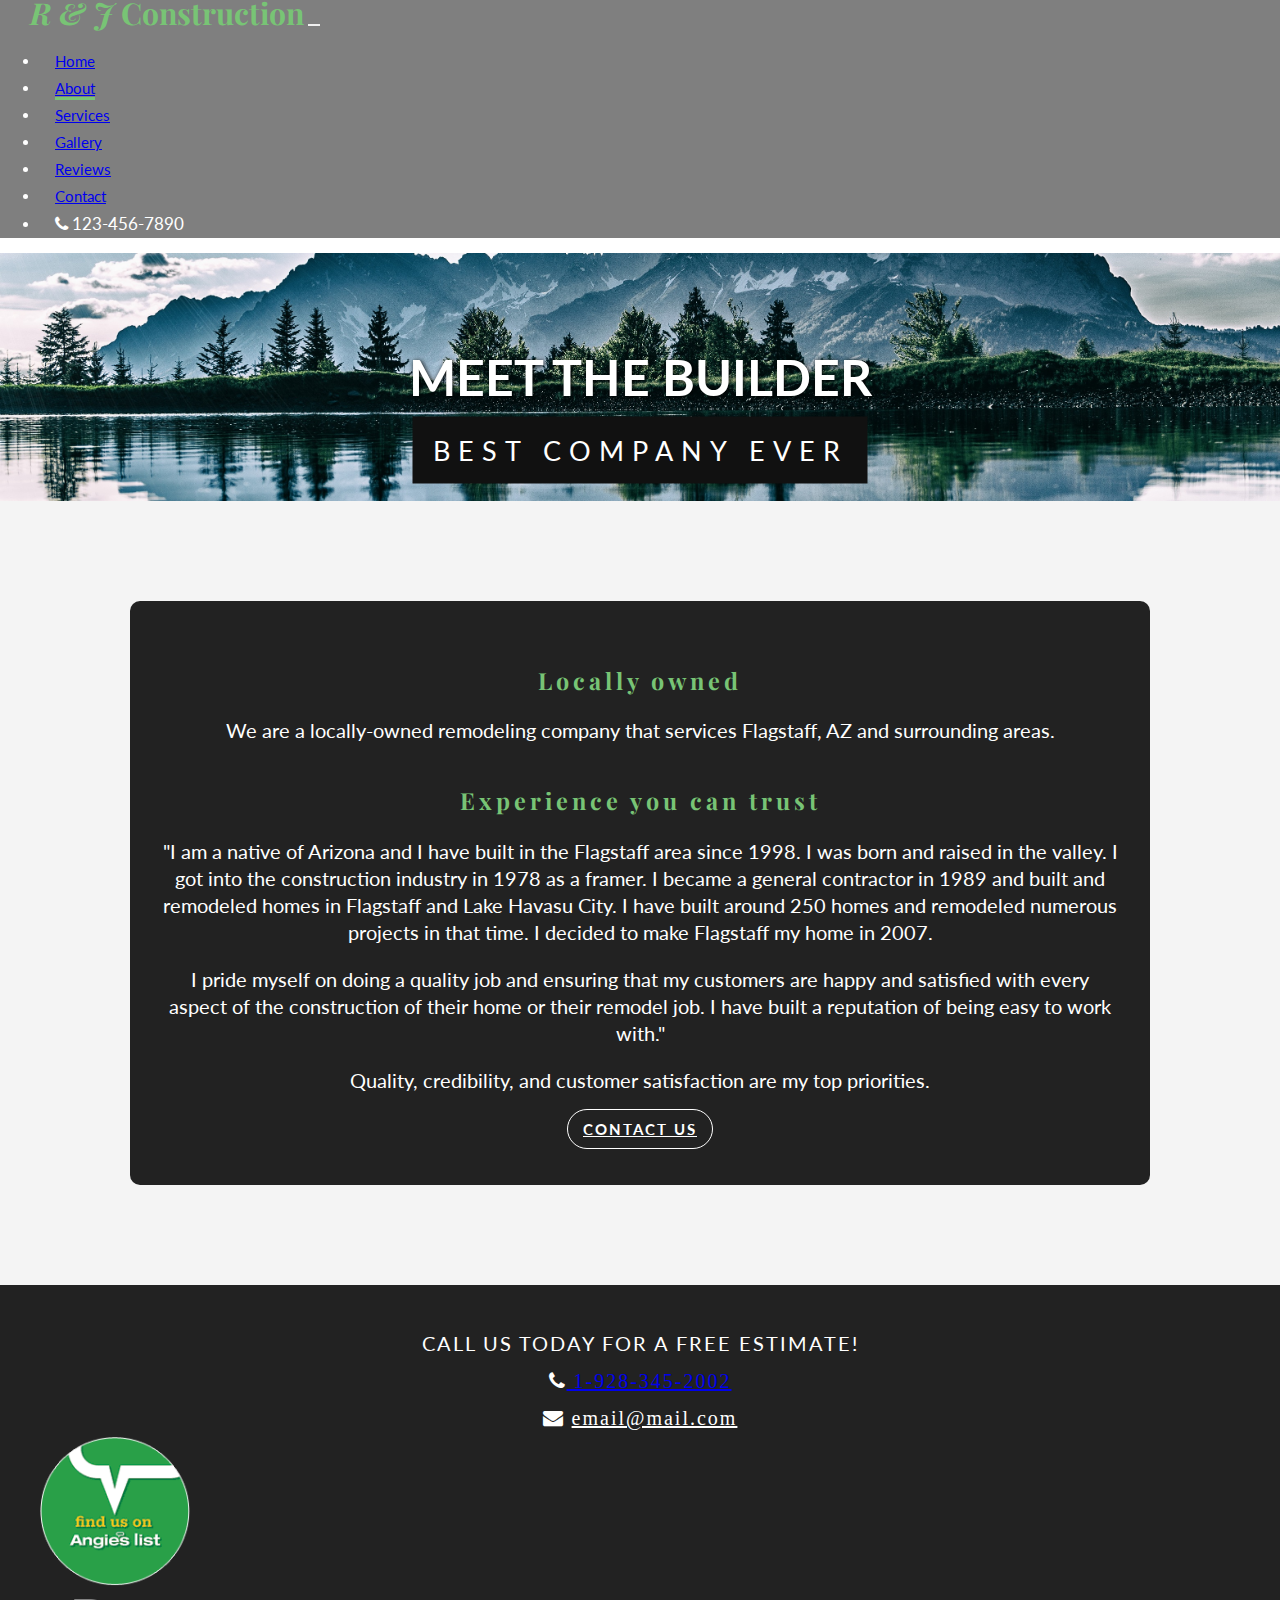
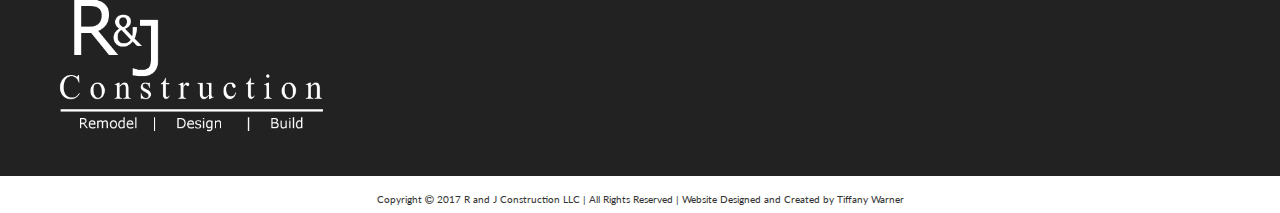
<file: about.html>
<!DOCTYPE html>
<html lang="en">
<head>
    <meta charset="UTF-8">
    <!--Browser will render the width of the page to be the same width of its own screen-->
    <meta name="viewport" content="width=device-width, initial-scale=1">
    <meta http-equiv="X-UA-Compatible" content="ie=edge">
    <meta name="description" content="Home Remodeling in Flagstaff, AZ">
    <meta name="author" content="Tiffany Warner">
    <title>R & J Construction</title>
    <link rel="stylesheet" href="https://maxcdn.bootstrapcdn.com/bootstrap/4.0.0-beta.2/css/bootstrap.min.css" integrity="sha384-PsH8R72JQ3SOdhVi3uxftmaW6Vc51MKb0q5P2rRUpPvrszuE4W1povHYgTpBfshb" crossorigin="anonymous">
    <link rel="stylesheet" type="text/css" href="assets/css/styles.css">
    <link href="https://fonts.googleapis.com/css?family=Playfair+Display:700,700i|Lato:300,400,700|Montserrat:700" rel="stylesheet">
    <link rel="stylesheet" href="https://maxcdn.bootstrapcdn.com/font-awesome/4.7.0/css/font-awesome.min.css">
</head>
<body>

<!--========-->
<!-- Navbar -->
<!--========-->
<nav class="navbar navbar-expand-lg navbar-dark fixed-top opaque-navbar navbar-style">
    <a class="navbar-brand" href="#pageTop"><span id="brand">R & J <span class="no-font-style">Construction</span></span></a>
    <button class="navbar-toggler" type="button" data-toggle="collapse" data-target="#navbarNav" aria-controls="navbarNav" aria-expanded="false" aria-label="Toggle navigation">
        <span class="navbar-toggler-icon"></span>
    </button>
    <div class="collapse navbar-collapse" id="navbarNav">
        <!-- ml-auto          margin-left auto -->
        <ul class="navbar-nav text-uppercase ml-auto">
            <li class="nav-item">
                <a class="nav-link" href="index.html">Home</a>
            </li>
            <li class="nav-item active">
                <a class="nav-link" href="#">About <span class="sr-only">(current)</span></a>
            </li>
            <li class="nav-item">
                <a class="nav-link" href="services.html">Services</a>
            </li>
            <li class="nav-item">
                <a class="nav-link" href="gallery.html">Gallery</a>
            </li>
            <li class="nav-item">
                <a class="nav-link" href="reviews.html">Reviews</a>
            </li>
            <li class="nav-item">
                <a class="nav-link" href="contact.html">Contact</a>
            </li>
            <li class="nav-item">
                <span class="nav-link" style="color: white; font-size: 17px;"><i class="fa fa-phone" aria-hidden="true"></i> 123-456-7890</span>
            </li>
        </ul>
    </div>
</nav>

<section class="img-container">
    <img class="header-img" src="assets/imgs/about.jpg">
    <div class="centered">Meet the Builder</div>
</section>
<!--========-->
<!-- About  -->
<!--========-->
<section class="section section-light">
    <div class="row about">
        <div class="col-lg-8 col-md-12">
            <div class="bio">
                <h3 class="bioHeader">Locally owned</h3>
                <p>We are a locally-owned remodeling company that services Flagstaff, AZ and surrounding areas.</p>
                </p>
                <h3 class="bioHeader">Experience you can trust</h3>
                <p>"I am a native of Arizona and I have built in the Flagstaff area since 1998.
                    I was born and raised in the valley. I got into the construction industry in 1978 as a framer.
                    I became a general contractor in 1989 and built and remodeled homes in Flagstaff and Lake Havasu City.
                    I have built around 250 homes and remodeled numerous projects in that time. I decided to make Flagstaff
                    my home in 2007.
                    </p>
                <p> I pride myself on doing a quality job and ensuring that my customers are happy and
                    satisfied with every aspect of the construction of their home or their remodel job.
                    I have built a reputation of being easy to work with."</p>
                <p>Quality, credibility, and customer satisfaction are my top priorities.
                </p>
                <p><a href="#">Contact Us</a></p>
            </div>
        </div>
        <div class="col-lg-4 col-md-12">
            <div class="img-text">
                <span class="border centered slogan"> Best Company Ever</span>
            </div>
        </div>
    </div>
</section>
<section class="section section-dark bottom-section">
    <div class="row justify-content-center align-items-center">
        <div class="col-lg-4">
            <p>Call Us Today for a Free Estimate!</p>
            <p><i class="fa fa-phone" aria-hidden="true"><a href="tel:1-928-345-2002"> 1-928-345-2002</a></i></p>
            <p><i class="fa fa-envelope" aria-hidden="true"> <a class="email" href="mailto:mail@mail.com?subject=Job Estimate">email@mail.com</a></i></p>
        </div>
        <div class="col-lg-4">
            <a href ="https://member.angieslist.com/member/store/10332160?ref=search&query=r%20aND%20j" target="_blank">
                <img class="mx-auto" style="width: 150px; height:150px;"  src="assets/imgs/angieslist.png" alt="Angie's List"/>
            </a>
        </div>
        <div class="col-lg-4">
            <img class="mx-auto" style="width: 300px; height:150px;" src="assets/imgs/logowhite.png" alt="R and J logo"/>
        </div>
    </div>
</section>
<footer>
    <p>Copyright <i class="fa fa-copyright" aria-hidden="true"></i> 2017 R and J Construction LLC | All Rights Reserved | Website Designed and Created by Tiffany Warner</p>
</footer>
<script src="assets/js/lib/jquery-3.2.1.min.js"></script>
<!--Popper-->
<script src="https://cdnjs.cloudflare.com/ajax/libs/popper.js/1.12.3/umd/popper.min.js" integrity="sha384-vFJXuSJphROIrBnz7yo7oB41mKfc8JzQZiCq4NCceLEaO4IHwicKwpJf9c9IpFgh" crossorigin="anonymous"></script>
<!--Bootstrap JS-->
<script src="https://maxcdn.bootstrapcdn.com/bootstrap/4.0.0-beta.2/js/bootstrap.min.js" integrity="sha384-alpBpkh1PFOepccYVYDB4do5UnbKysX5WZXm3XxPqe5iKTfUKjNkCk9SaVuEZflJ" crossorigin="anonymous"></script>

<script src="assets/js/navbar.js"></script>
<script src="assets/js/gallery.js"></script>

</body>

</html>
</file>
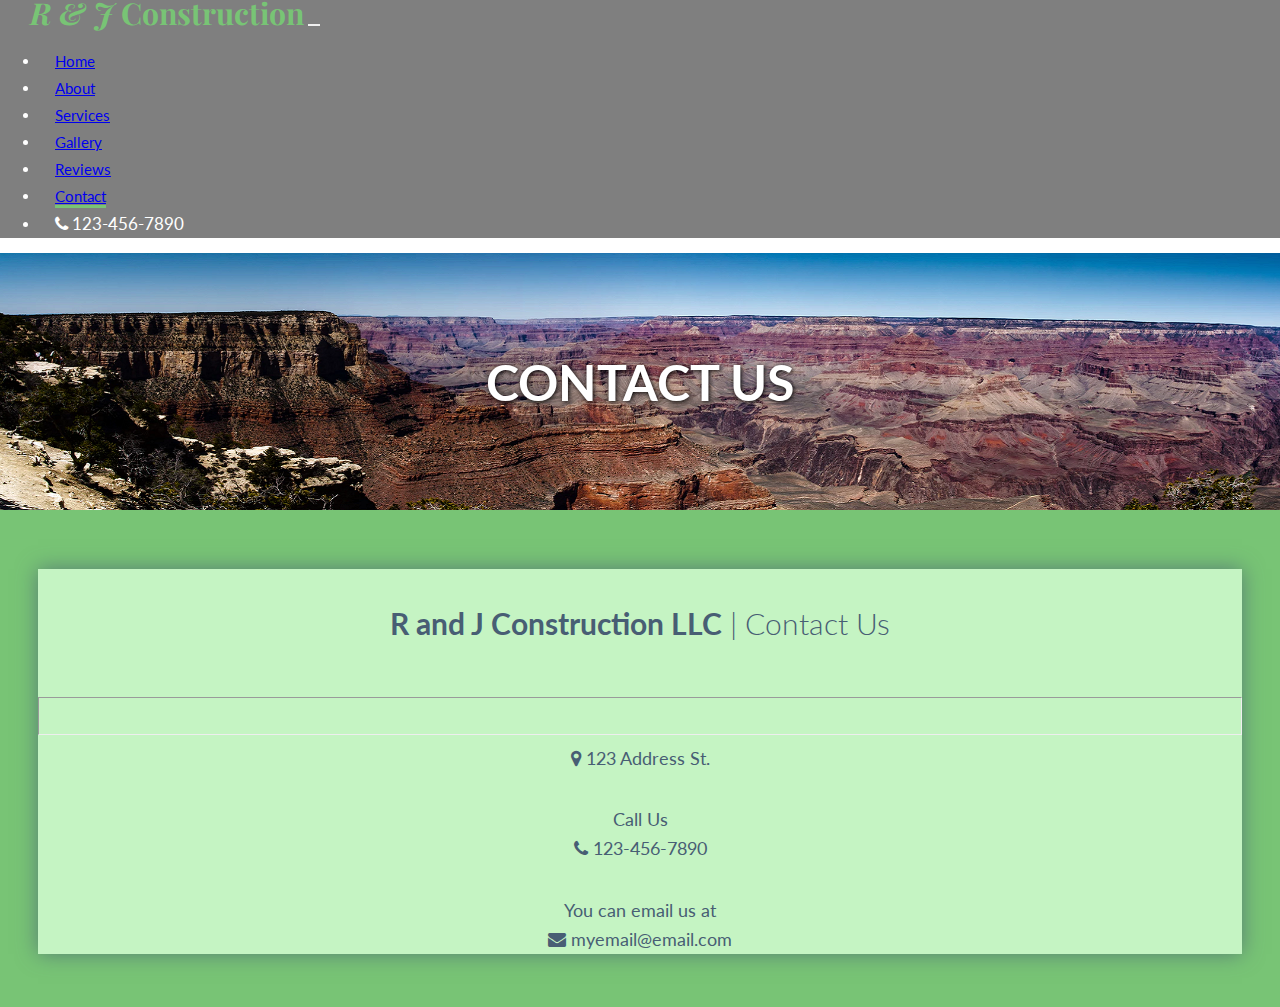
<file: contact.html>
<!DOCTYPE html>
<html lang="en">
<head>
    <meta charset="UTF-8">

    <!--Browser will render the width of the page to be the same width of its own screen-->
    <meta name="viewport" content="width=device-width, initial-scale=1">
    <meta http-equiv="X-UA-Compatible" content="ie=edge">
    <meta name="description" content="Home Remodeling in Flagstaff, AZ">
    <meta name="author" content="Tiffany Warner">
    <title>R & J Construction</title>
    <link rel="stylesheet" href="https://maxcdn.bootstrapcdn.com/bootstrap/4.0.0-beta.2/css/bootstrap.min.css" integrity="sha384-PsH8R72JQ3SOdhVi3uxftmaW6Vc51MKb0q5P2rRUpPvrszuE4W1povHYgTpBfshb" crossorigin="anonymous">
    <link rel="stylesheet" type="text/css" href="assets/css/styles.css">
    <link href="https://fonts.googleapis.com/css?family=Playfair+Display:700,700i|Lato:300,400,700|Montserrat:700" rel="stylesheet">
    <link rel="stylesheet" href="https://maxcdn.bootstrapcdn.com/font-awesome/4.7.0/css/font-awesome.min.css">
</head>
<body id="pageTop">

<!--========-->
<!-- Navbar -->
<!--========-->
<nav class="navbar navbar-expand-lg navbar-dark fixed-top opaque-navbar navbar-style">
    <a class="navbar-brand" href="#pageTop"><span id="brand">R & J <span class="no-font-style">Construction</span></span></a>
    <button class="navbar-toggler" type="button" data-toggle="collapse" data-target="#navbarNav" aria-controls="navbarNav" aria-expanded="false" aria-label="Toggle navigation">
        <span class="navbar-toggler-icon"></span>
    </button>
    <div class="collapse navbar-collapse" id="navbarNav">
        <!-- ml-auto          margin-left auto -->
        <ul class="navbar-nav text-uppercase ml-auto">
            <li class="nav-item">
                <a class="nav-link" href="index.html">Home</a>
            </li>
            <li class="nav-item">
                <a class="nav-link" href="about.html">About</a>
            </li>
            <li class="nav-item">
                <a class="nav-link" href="services.html">Services</a>
            </li>
            <li class="nav-item">
                <a class="nav-link" href="gallery.html">Gallery</a>
            </li>
            <li class="nav-item">
                <a class="nav-link" href="reviews.html">Reviews</a>
            </li>
            <li class="nav-item active">
                <a class="nav-link" href="#">Contact<span class="sr-only">(current)</span></a>
            </li>
            <li class="nav-item">
                <span class="nav-link" style="color: white; font-size: 17px;"><i class="fa fa-phone" aria-hidden="true"></i> 123-456-7890</span>
            </li>
        </ul>
    </div>
</nav>

<section class="img-container">
    <img class="header-img" src="assets/imgs/contact.png">
    <div class="centered">Contact Us</div>
</section>
    <!--==========-->
    <!-- Contact  -->
    <!--==========-->
    <section class="section section-light contact" id="contact">
        <div class="container center">
    
            <div class="row">
                <div class="company-info col-sm-12 col-md-8 wrapper">
                    <h1 id="brand"><span>R and J Construction LLC</span> | Contact Us</h1>
                    <hr>
                    <ul>
                        <li><i class="fa fa-map-marker" aria-hidden="true"></i> 123 Address St.</li>
                        <li><p style="padding-top:15px; margin-bottom: 0;">Call Us</p><i class="fa fa-phone" aria-hidden="true"></i> 123-456-7890</li>
                        <li><p style="padding-top:15px; margin-bottom: 0;">You can email us at</p><i class="fa fa-envelope" aria-hidden="true"></i> myemail@email.com</li>
                    </ul>
                </div>
                <!-- <div class="container-fluid contact-form col-sm-12 col-md-8"> -->
                    <!-- <form>
                        <div class="row">
                            <p class="col-sm-12 col-lg-6">
                                <label> Name</label>
                                <input type="text" name="name">
                            </p>
                            <p class="col-sm-12 col-lg-6">
                                <label> Company(Optional)</label>
                                <input type="text" name="company">
                            </p>
                        </div>
                        <div class="row">
                            <p class="col-sm-12 col-lg-6">
                                <label> Email Address</label>
                                <input type="text" name="email">
                            </p>
                            <p class="col-sm-12 col-lg-6">
                                <label> Phone Number</label>
                                <input type="text" name="phone">
                            </p>
                        </div>
                        <p class="full col-sm-12">
                            <label> How can we help you?</label>
                            <textarea name=message" rows="5"></textarea>
                        </p>
                        <p class="full">
                            <button>Submit</button>
                        </p>
                    </form> -->
<!-- 
                </div> -->

            </div>
        </div>
    </section> 
</body>
</html>
</file>
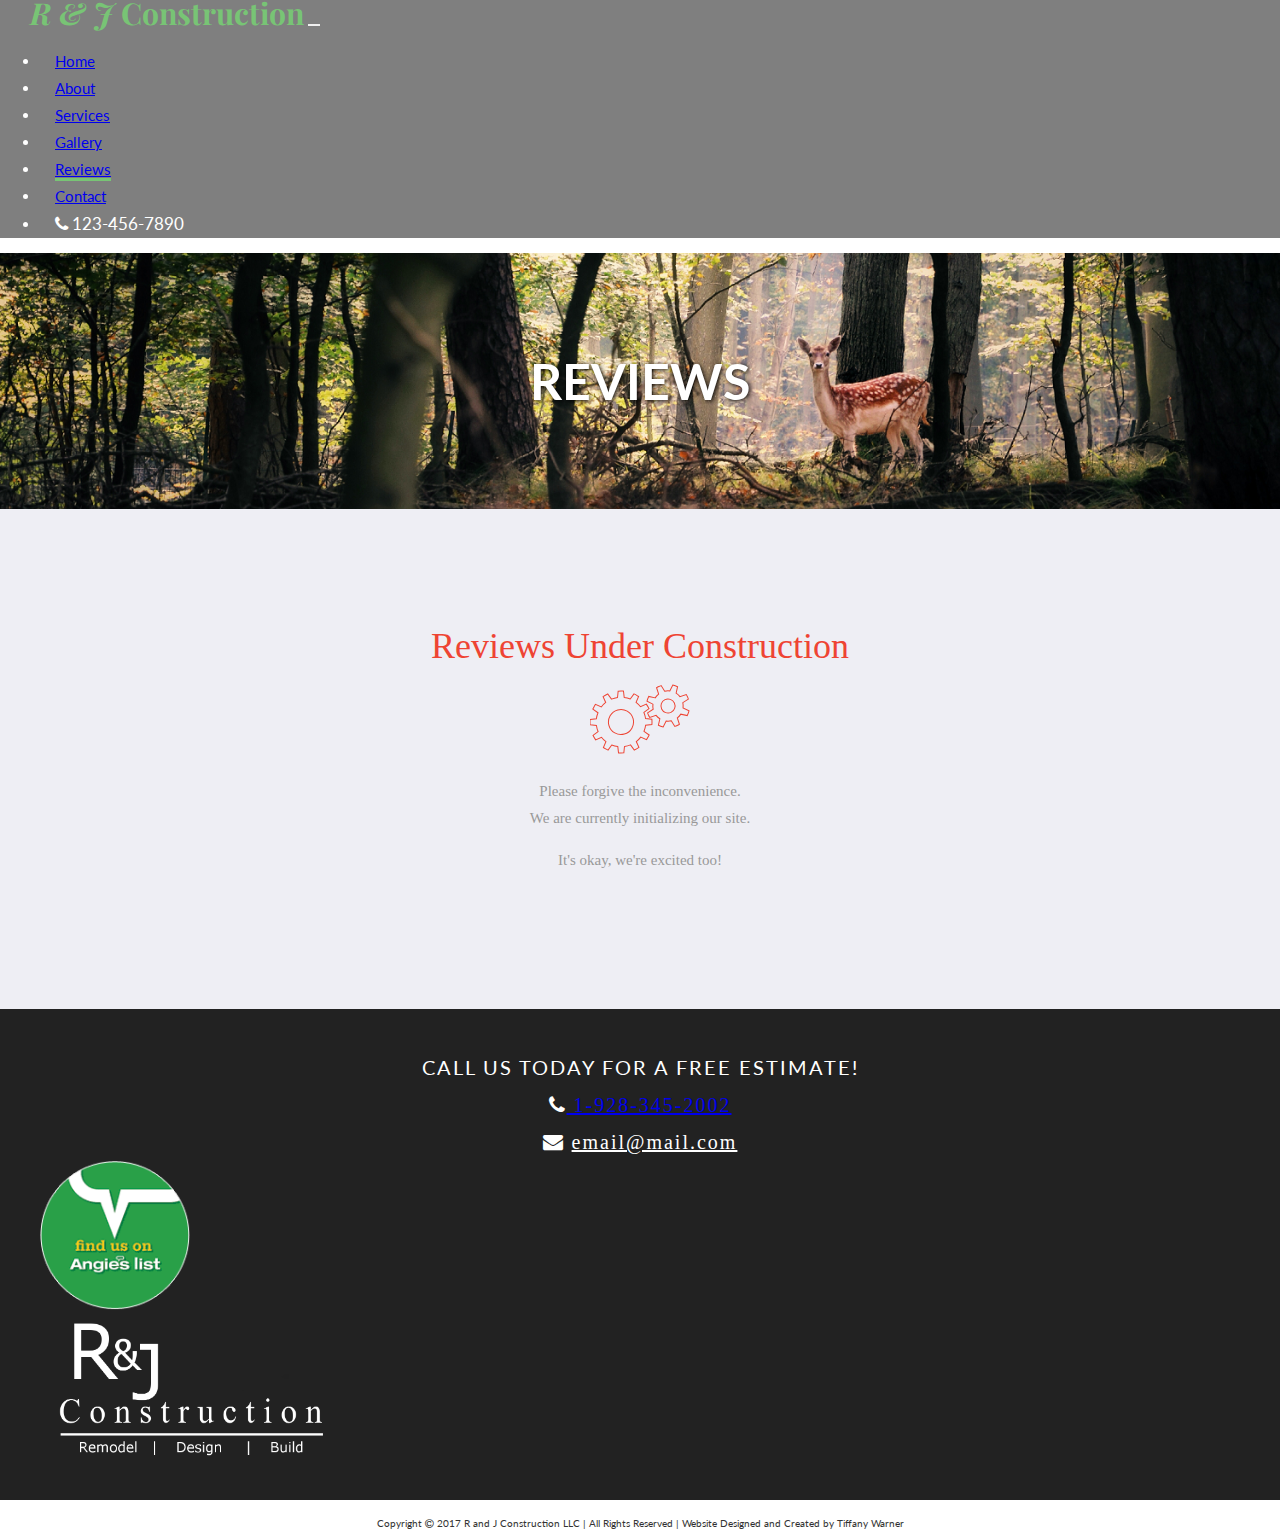
<file: reviews.html>
<!DOCTYPE html>
<html lang="en">
    <head>
        <meta charset="UTF-8">

        <!--Browser will render the width of the page to be the same width of its own screen-->
        <meta name="viewport" content="width=device-width, initial-scale=1">
        <meta http-equiv="X-UA-Compatible" content="ie=edge">
        <meta name="description" content="Home Remodeling in Flagstaff, AZ">
        <meta name="author" content="Tiffany Warner">
        <title>R & J Construction</title>
        <link rel="stylesheet" href="https://maxcdn.bootstrapcdn.com/bootstrap/4.0.0-beta.2/css/bootstrap.min.css" integrity="sha384-PsH8R72JQ3SOdhVi3uxftmaW6Vc51MKb0q5P2rRUpPvrszuE4W1povHYgTpBfshb" crossorigin="anonymous">
        <link rel="stylesheet" type="text/css" href="assets/css/styles.css">
        <link href="https://fonts.googleapis.com/css?family=Playfair+Display:700,700i|Lato:300,400,700|Montserrat:700" rel="stylesheet">
        <link rel="stylesheet" href="https://maxcdn.bootstrapcdn.com/font-awesome/4.7.0/css/font-awesome.min.css">
    </head>
    
    <body id="pageTop">

    <!--========-->
    <!-- Navbar -->
    <!--========-->
    <nav class="navbar navbar-expand-lg navbar-dark fixed-top opaque-navbar navbar-style">
        <a class="navbar-brand" href="#pageTop"><span id="brand">R & J <span class="no-font-style">Construction</span></span></a>
        <button class="navbar-toggler" type="button" data-toggle="collapse" data-target="#navbarNav" aria-controls="navbarNav" aria-expanded="false" aria-label="Toggle navigation">
            <span class="navbar-toggler-icon"></span>
        </button>
        <div class="collapse navbar-collapse" id="navbarNav">
            <!-- ml-auto          margin-left auto -->
            <ul class="navbar-nav text-uppercase ml-auto">
                <li class="nav-item">
                    <a class="nav-link" href="index.html">Home</a>
                </li>
                <li class="nav-item">
                    <a class="nav-link" href="about.html">About</a>
                </li>
                <li class="nav-item">
                    <a class="nav-link" href="services.html">Services</a>
                </li>
                <li class="nav-item">
                    <a class="nav-link" href="gallery.html">Gallery</a>
                </li>
                <li class="nav-item active">
                    <a class="nav-link" href="#">Reviews<span class="sr-only">(current)</span></a>
                </li>
                <li class="nav-item">
                    <a class="nav-link" href="contact.html">Contact</a>
                </li>
                <li class="nav-item">
                    <span class="nav-link" style="color: white; font-size: 17px;"><i class="fa fa-phone" aria-hidden="true"></i> 123-456-7890</span>
                </li>
            </ul>
        </div>
    </nav>

    <section class="img-container">
        <img class="header-img" src="assets/imgs/reviews.png">
        <div class="centered">Reviews</div>
    </section>
    <div class="review-content">
        <div class="warning-content">
            <h1>Reviews Under Construction</h1>
            <svg version="1.1" xmlns="http://www.w3.org/2000/svg" xmlns:xlink="http://www.w3.org/1999/xlink" x="0px" y="0px"
                width="100.001px" height="70px" viewBox="0 0 100 68">
            <g id="large">
                <g>
                <path d="M55.777,38.473l6.221-1.133c0.017-1.791-0.123-3.573-0.41-5.324l-6.321-0.19c-0.438-2.053-1.135-4.048-2.076-5.931
                    l4.82-4.094c-0.868-1.552-1.874-3.028-3.005-4.417l-5.569,2.999c-1.385-1.54-2.98-2.921-4.771-4.099l2.124-5.954
                    c-0.759-0.452-1.543-0.878-2.357-1.269c-0.811-0.39-1.625-0.732-2.449-1.046l-3.325,5.381c-2.038-0.665-4.113-1.052-6.183-1.174
                    L31.34,6.002c-1.792-0.02-3.571,0.119-5.32,0.406l-0.191,6.32c-2.056,0.439-4.051,1.137-5.936,2.08l-4.097-4.82
                    c-1.546,0.872-3.022,1.875-4.407,3.006l2.996,5.566c-1.54,1.384-2.925,2.985-4.104,4.778c-2.16-0.771-4.196-1.498-5.953-2.127
                    c-0.449,0.765-0.875,1.544-1.265,2.354c-0.39,0.811-0.733,1.63-1.049,2.457c1.587,0.981,3.424,2.119,5.377,3.325
                    c-0.662,2.037-1.049,4.117-1.172,6.186l-6.218,1.136c-0.021,1.789,0.12,3.566,0.407,5.321l6.32,0.188
                    c0.442,2.06,1.143,4.057,2.082,5.937l-4.818,4.095c0.872,1.549,1.873,3.026,3.009,4.412l5.563-2.998
                    c1.392,1.54,2.989,2.92,4.777,4.099l-2.121,5.954c0.756,0.446,1.538,0.871,2.348,1.258c0.813,0.394,1.633,0.739,2.462,1.05
                    l3.326-5.375c2.033,0.662,4.109,1.05,6.175,1.17l1.137,6.221c1.791,0.019,3.569-0.123,5.323-0.407l0.194-6.324
                    c2.053-0.438,4.045-1.136,5.927-2.079l4.093,4.817c1.55-0.865,3.026-1.87,4.414-2.999l-2.995-5.572
                    c1.537-1.385,2.914-2.98,4.093-4.772l5.953,2.127c0.448-0.761,0.878-1.545,1.268-2.356c0.388-0.808,0.729-1.631,1.047-2.458
                    l-5.378-3.324C55.268,42.615,55.655,40.542,55.777,38.473z M42.302,42.435c-3.002,6.243-10.495,8.872-16.737,5.866
                    c-6.244-2.999-8.872-10.493-5.867-16.736c3.002-6.244,10.495-8.873,16.736-5.869C42.676,28.698,45.306,36.19,42.302,42.435z"  fill="none" stroke="#E43"/>    <animateTransform 
                        attributeName="transform"
                        begin="0s"
                        dur="3s"
                        type="rotate"
                        from="0 31 37"
                        to="360 31 37"
                        repeatCount="indefinite" 
                </animateTransform>
            </g>
            <g id="small">
                <path d="M93.068,19.253L99,16.31c-0.371-1.651-0.934-3.257-1.679-4.776l-6.472,1.404c-0.902-1.436-2.051-2.735-3.42-3.819
                    l2.115-6.273c-0.706-0.448-1.443-0.867-2.213-1.238c-0.774-0.371-1.559-0.685-2.351-0.958l-3.584,5.567
                    c-1.701-0.39-3.432-0.479-5.118-0.284L73.335,0c-1.652,0.367-3.256,0.931-4.776,1.672l1.404,6.47
                    c-1.439,0.899-2.744,2.047-3.835,3.419c-2.208-0.746-4.38-1.476-6.273-2.114c-0.451,0.71-0.874,1.448-1.244,2.229
                    c-0.371,0.764-0.68,1.541-0.954,2.329c1.681,1.078,3.612,2.323,5.569,3.579c-0.399,1.711-0.486,3.449-0.291,5.145
                    c-2.086,1.034-4.143,2.055-5.936,2.945c0.368,1.648,0.929,3.25,1.67,4.769c1.954-0.426,4.193-0.912,6.468-1.405
                    c0.906,1.449,2.06,2.758,3.442,3.853l-2.117,6.27c0.708,0.449,1.439,0.865,2.218,1.236c0.767,0.371,1.551,0.685,2.338,0.96
                    c1.081-1.68,2.319-3.612,3.583-5.574c1.714,0.401,3.457,0.484,5.156,0.288L82.695,42c1.651-0.371,3.252-0.931,4.773-1.676
                    c-0.425-1.952-0.912-4.194-1.404-6.473c1.439-0.902,2.744-2.057,3.835-3.436l6.273,2.11c0.444-0.7,0.856-1.43,1.225-2.197
                    c0.372-0.777,0.691-1.569,0.963-2.361l-5.568-3.586C93.181,22.677,93.269,20.939,93.068,19.253z M84.365,24.062
                    c-1.693,3.513-5.908,4.991-9.418,3.302c-3.513-1.689-4.99-5.906-3.301-9.419c1.688-3.513,5.906-4.991,9.417-3.302
                    C84.573,16.331,86.05,20.549,84.365,24.062z" fill="none" stroke="#E43"/>  
            <animateTransform 
                        attributeName="transform"
                        begin="0s"
                        dur="2s"
                        type="rotate"
                        from="0 78 21"
                        to="-360 78 21"
                        repeatCount="indefinite" 
                </animateTransform>
            </g>
            </svg>
            <p>
            Please forgive the inconvenience. <br />
            We are currently initializing our site.
            </p>
            <p>
            It's okay, we're excited too!
            </p>
            
            </div>
    </div>
    <section class="section section-dark bottom-section">
            <div class="row justify-content-center align-items-center">
                <div class="col-lg-4">
                    <p>Call Us Today for a Free Estimate!</p>
                    <p><i class="fa fa-phone" aria-hidden="true"><a href="tel:1-928-345-2002"> 1-928-345-2002</a></i></p>
                    <p><i class="fa fa-envelope" aria-hidden="true"> <a class="email" href="mailto:mail@mail.com?subject=Job Estimate">email@mail.com</a></i></p>
                </div>
                <div class="col-lg-4">
                    <a href ="https://member.angieslist.com/member/store/10332160?ref=search&query=r%20aND%20j" target="_blank">
                        <img class="mx-auto" style="width: 150px; height:150px;"  src="assets/imgs/angieslist.png" alt="Angie's List"/>
                    </a>
                </div>
                <div class="col-lg-4">
                    <img class="mx-auto" style="width: 300px; height:150px;" src="assets/imgs/logowhite.png" alt="R and J logo"/>
                </div>
            </div>
        </section>
        <footer>
            <p>Copyright <i class="fa fa-copyright" aria-hidden="true"></i> 2017 R and J Construction LLC | All Rights Reserved | Website Designed and Created by Tiffany Warner</p>
        </footer>

</body>
</html>
</file>
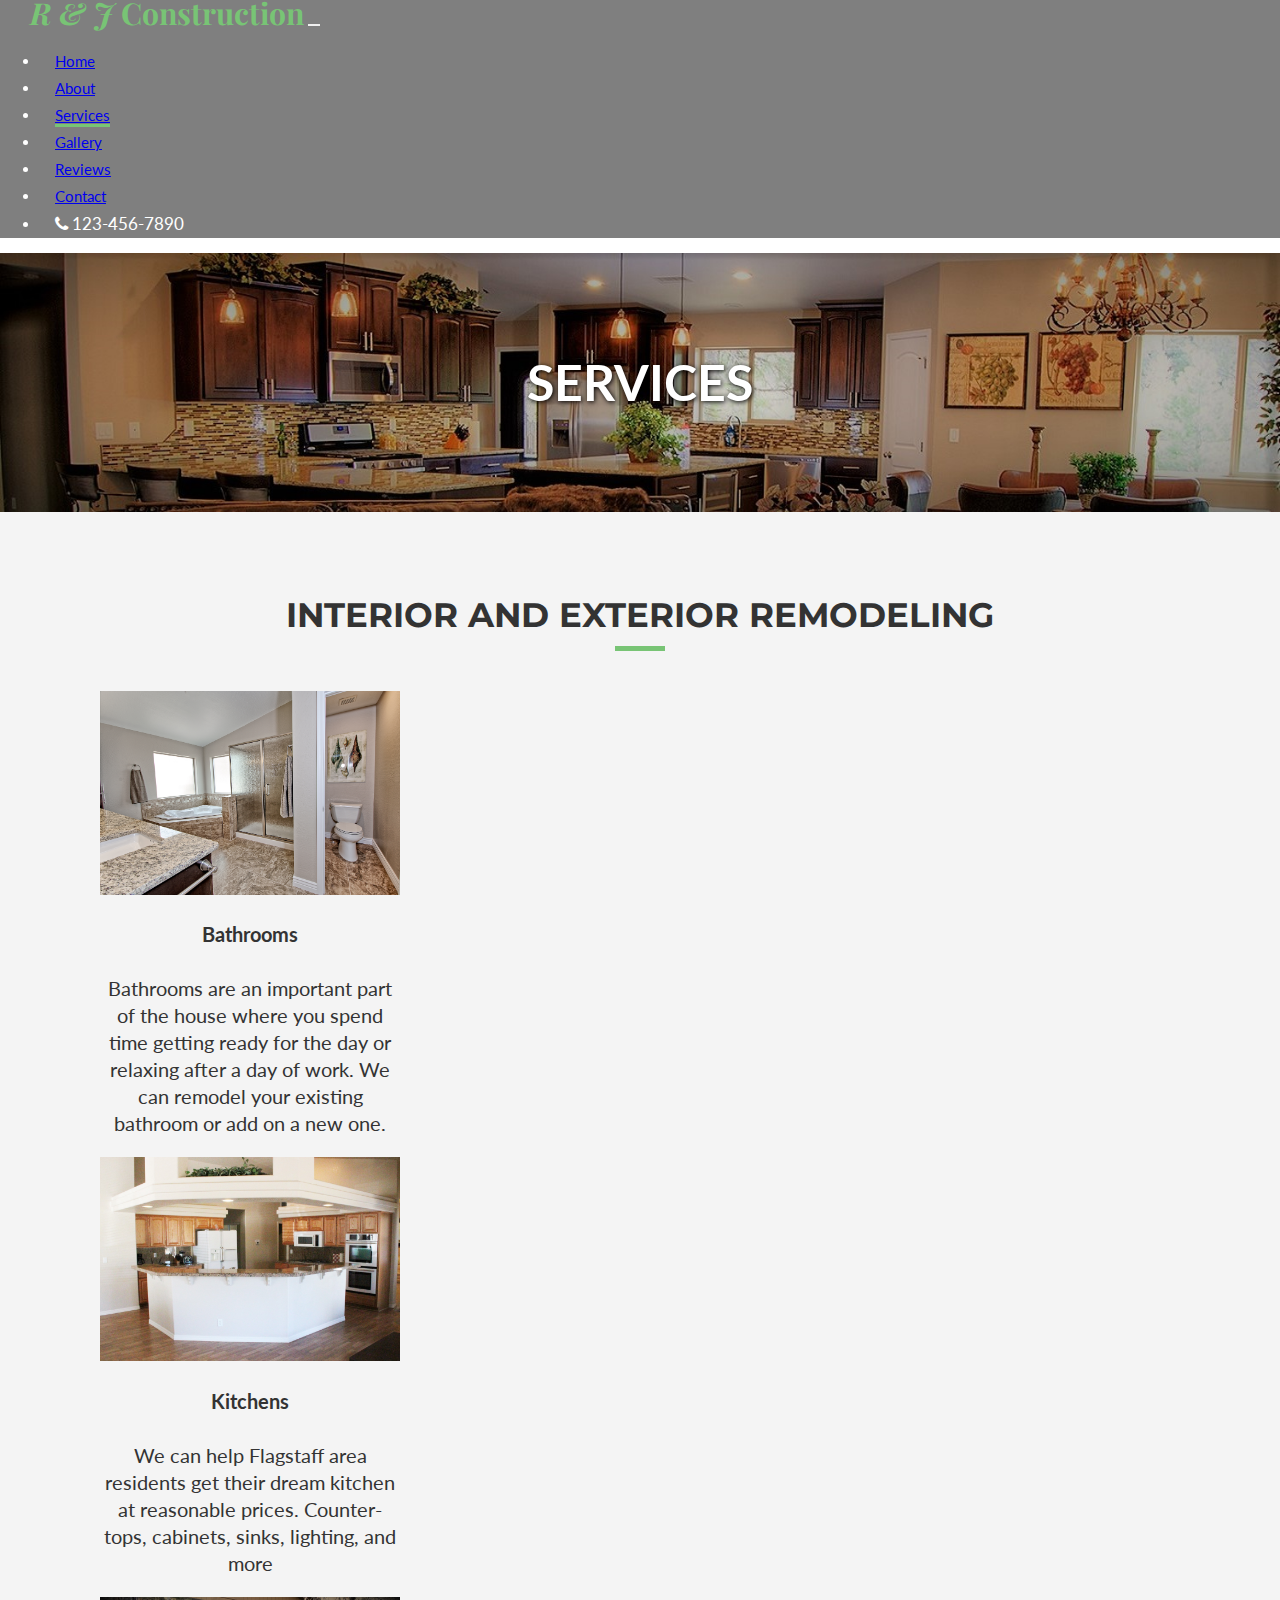
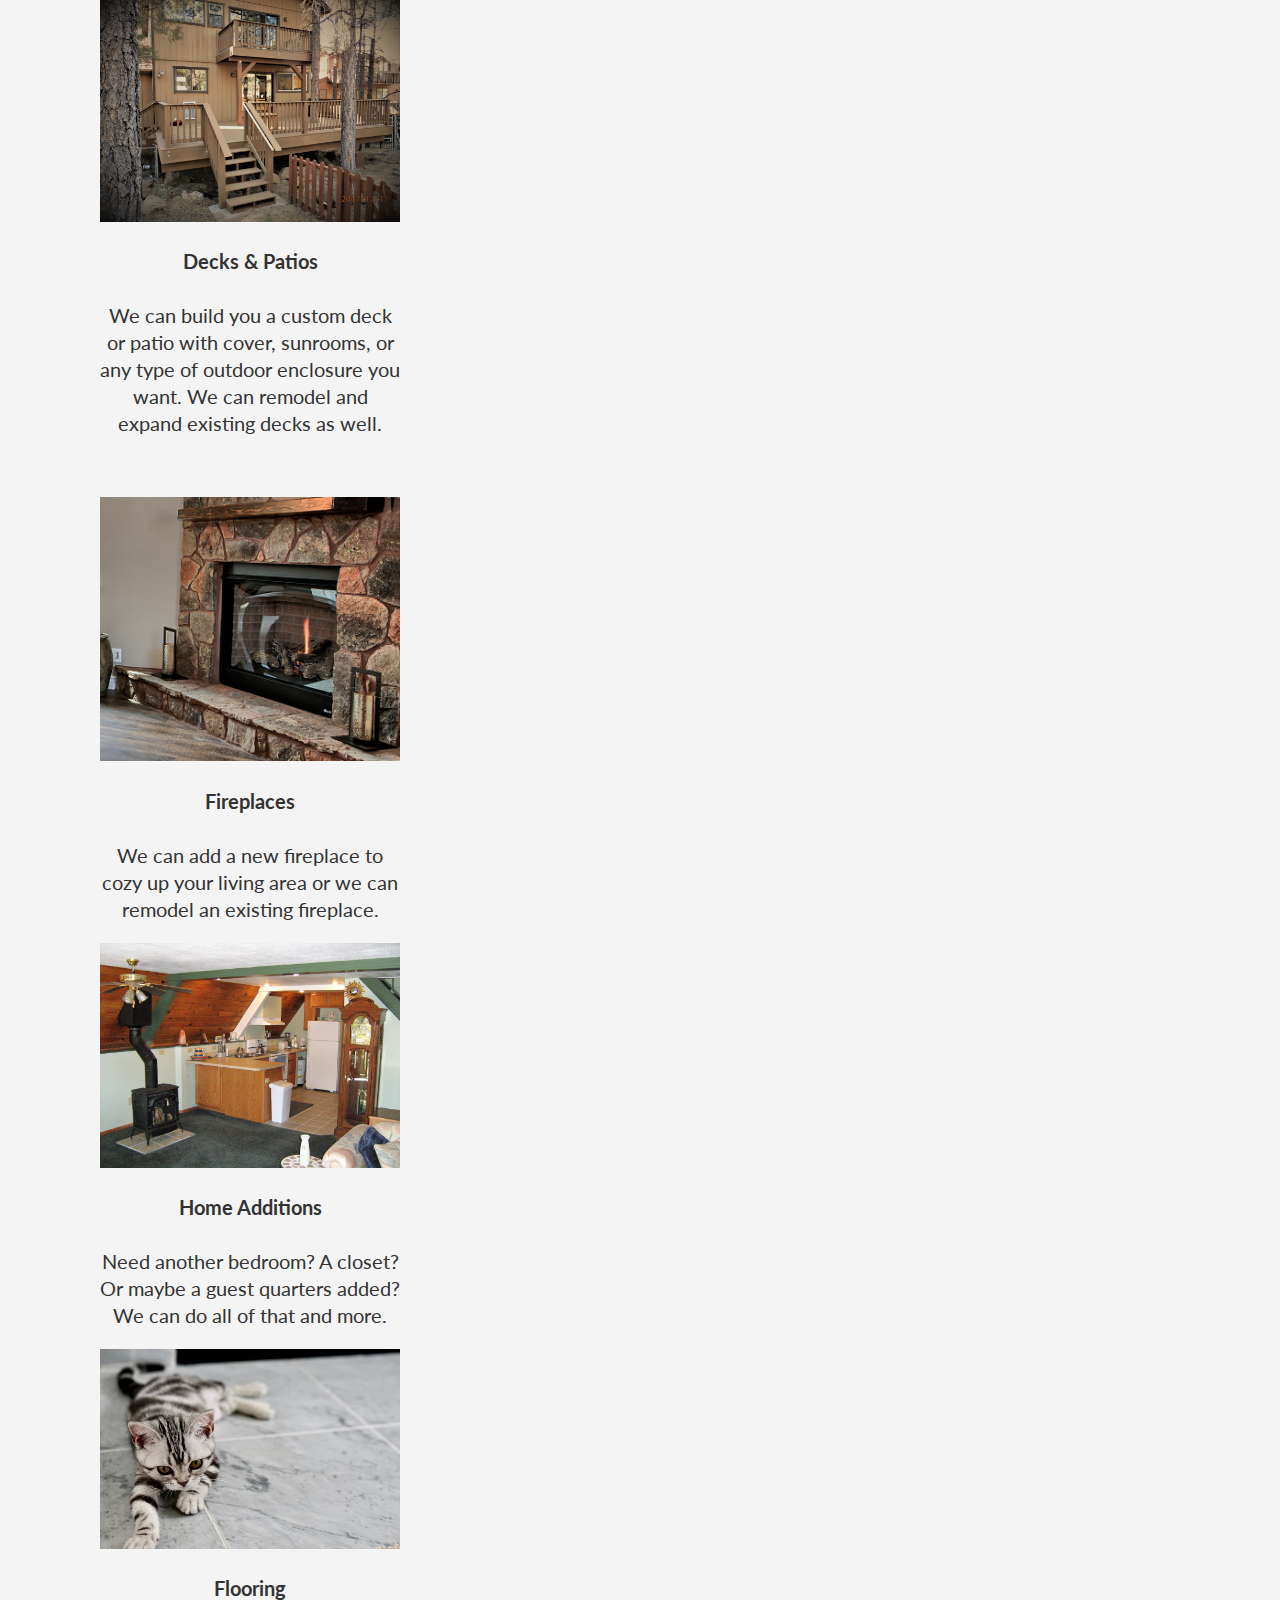
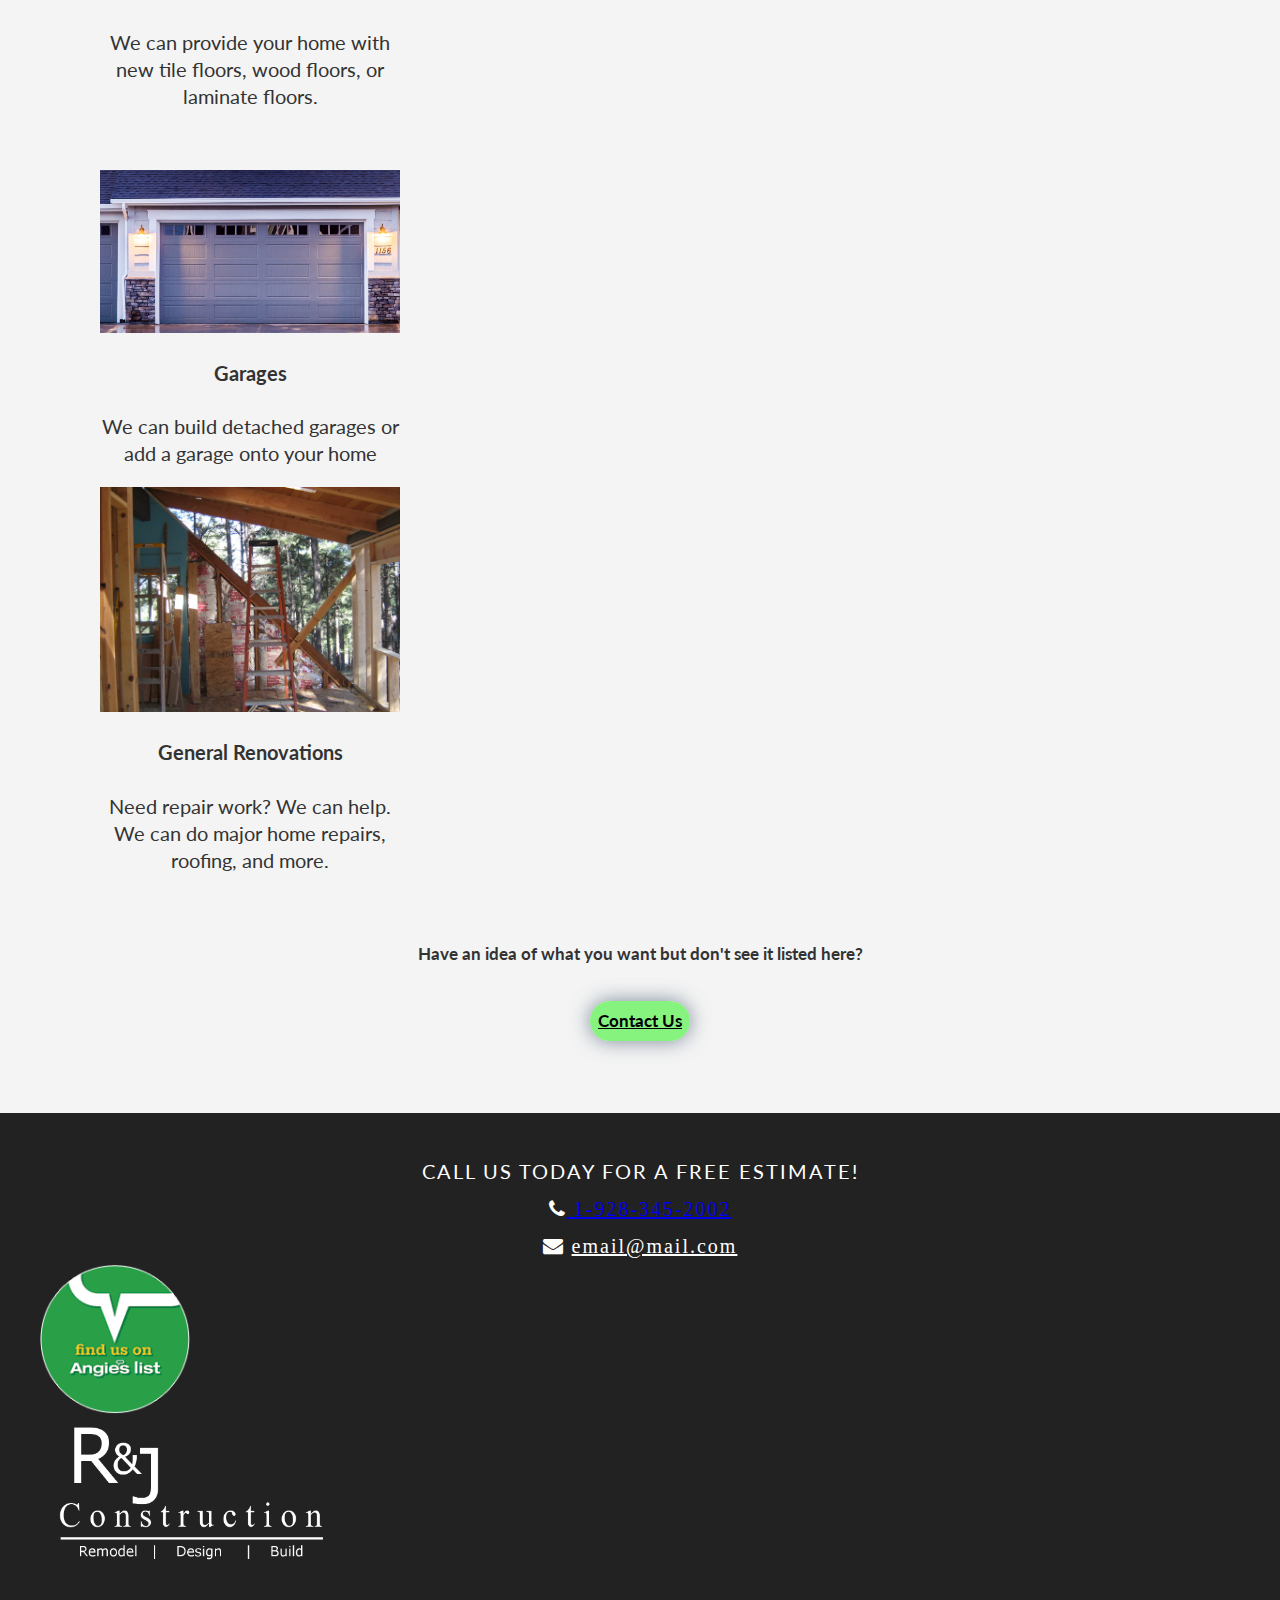
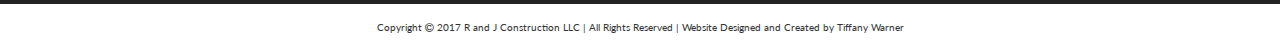
<file: services.html>
<!DOCTYPE html>
<html lang="en">
<head>
    <meta charset="UTF-8">
    <!--Browser will render the width of the page to be the same width of its own screen-->
    <meta name="viewport" content="width=device-width, initial-scale=1">
    <meta http-equiv="X-UA-Compatible" content="ie=edge">
    <meta name="description" content="Home Remodeling in Flagstaff, AZ">
    <meta name="author" content="Tiffany Warner">
    <title>R & J Construction</title>
    <link rel="stylesheet" href="https://maxcdn.bootstrapcdn.com/bootstrap/4.0.0-beta.2/css/bootstrap.min.css" integrity="sha384-PsH8R72JQ3SOdhVi3uxftmaW6Vc51MKb0q5P2rRUpPvrszuE4W1povHYgTpBfshb" crossorigin="anonymous">
    <link rel="stylesheet" type="text/css" href="assets/css/styles.css">
    <link href="https://fonts.googleapis.com/css?family=Playfair+Display:700,700i|Lato:300,400,700|Montserrat:700" rel="stylesheet">
    <link rel="stylesheet" href="https://maxcdn.bootstrapcdn.com/font-awesome/4.7.0/css/font-awesome.min.css">
</head>

<body>

<!--========-->
<!-- Navbar -->
<!--========-->
<nav class="navbar navbar-expand-lg navbar-dark fixed-top opaque-navbar navbar-style">
    <a class="navbar-brand" href="#pageTop"><span id="brand">R & J <span class="no-font-style">Construction</span></span></a>
    <button class="navbar-toggler" type="button" data-toggle="collapse" data-target="#navbarNav" aria-controls="navbarNav" aria-expanded="false" aria-label="Toggle navigation">
        <span class="navbar-toggler-icon"></span>
    </button>
    <div class="collapse navbar-collapse" id="navbarNav">
        <!-- ml-auto          margin-left auto -->
        <ul class="navbar-nav text-uppercase ml-auto">
            <li class="nav-item">
                <a class="nav-link" href="index.html">Home</a>
            </li>
            <li class="nav-item">
                <a class="nav-link" href="about.html">About</a>
            </li>
            <li class="nav-item active">
                <a class="nav-link" href="#">Services<span class="sr-only">(current)</span></a>
            </li>
            <li class="nav-item">
                <a class="nav-link" href="gallery.html">Gallery</a>
            </li>
            <li class="nav-item">
                <a class="nav-link" href="reviews.html">Reviews</a>
            </li>
            <li class="nav-item">
                <a class="nav-link" href="contact.html">Contact</a>
            </li>
            <li class="nav-item">
                <span class="nav-link" style="color: white; font-size: 17px;"><i class="fa fa-phone" aria-hidden="true"></i> 123-456-7890</span>
            </li>
        </ul>
    </div>
</nav>

<section class="img-container">
    <img class="header-img" src="assets/imgs/services.jpg">
    <div class="centered">Services</div>
</section>

<!--========-->
<!-- Services-->
<!--========-->
<section class="section section-light services">
    <div class="col-lg-12 section-heading">
        <h2>Interior and Exterior Remodeling</h2>
    </div>
    <div class="container">
        <div class="row">
            <div class="col-lg-4 col-md-12">
                <div class="card" style="width: 20rem;">
                    <img class="card-img-top" src="assets/imgs/bathroom.jpg" alt="Bathroom">
                    <div class="card-body">
                        <h4 class="card-title">Bathrooms</h4>
                        <p class="card-text">Bathrooms are an important part of the house where you spend time getting ready for the day or relaxing after a day of work.
                        We can remodel your existing bathroom or add on a new one.</p>
                        <!--<a href="#" class="btn btn-primary">Go somewhere</a>-->
                    </div>
                </div>
            </div>
            <div class="col-lg-4 col-md-12">
                <div class="card" style="width: 20rem;">
                    <img class="card-img-top" src="assets/imgs/kitchen.jpg" alt="Kitchen">
                    <div class="card-body">
                        <h4 class="card-title">Kitchens</h4>
                        <p class="card-text">We can help Flagstaff area residents get their dream kitchen at reasonable prices.
                            Counter-tops, cabinets, sinks, lighting, and more </p>
                        <!--<a href="#" class="btn btn-primary">Go somewhere</a>-->
                    </div>
                </div>
            </div>
            <div class="col-lg-4 col-md-12">
                <div class="card" style="width: 20rem;">
                    <img class="card-img-top" src="assets/imgs/deck3.jpg" alt="Back deck">
                    <div class="card-body">
                        <h4 class="card-title">Decks & Patios</h4>
                        <p class="card-text">We can build you a custom deck or patio with cover, sunrooms, or any type of outdoor enclosure you want.
                        We can remodel and expand existing decks as well.</p>
                        <!--<a href="#" class="btn btn-primary">Go somewhere</a>-->
                    </div>
              </div>
            </div>
        </div>
    <div class="row">
        <div class="col-lg-4 col-md-12">
            <div class="card" style="width: 20rem;">
                <img class="card-img-top" src="assets/imgs/fireplace2.png" alt="Fireplace">
                <div class="card-body">
                    <h4 class="card-title">Fireplaces</h4>
                    <p class="card-text">We can add a new fireplace to cozy up your living area or we can remodel an existing fireplace.</p>
                    <!--<a href="#" class="btn btn-primary">Go somewhere</a>-->
                </div>
            </div>
        </div>
        <div class="col-lg-4 col-md-12">
            <div class="card" style="width: 20rem;">
                <img class="card-img-top" src="assets/imgs/addition3.jpg" alt="Guest Quarters Addition">
                <div class="card-body">
                    <h4 class="card-title">Home Additions</h4>
                    <p class="card-text">Need another bedroom? A closet? Or maybe a guest quarters added? We can do all of that and more.</p>
                    <!--<a href="#" class="btn btn-primary">Go somewhere</a>-->
                </div>
            </div>
        </div>
        <div class="col-lg-4 col-md-12">
            <div class="card" style="width: 20rem;">
                <img class="card-img-top" src="assets/imgs/tile.jpeg" alt="Tile">
                <div class="card-body">
                    <h4 class="card-title">Flooring</h4>
                    <p class="card-text">We can provide your home with new tile floors, wood floors, or laminate floors.</p>
                    <!--<a href="#" class="btn btn-primary">Go somewhere</a>-->
                </div>
            </div>
        </div>
    </div>
    <div class="row">
        <div class="col-lg-4 col-md-12">
            <div class="card" style="width: 20rem;">
                <img class="card-img-top" src="assets/imgs/garage.png" alt="Garage">
                <div class="card-body">
                    <h4 class="card-title">Garages</h4>
                    <p class="card-text">We can build detached garages or add a garage onto your home</p>
                    <!--<a href="#" class="btn btn-primary">Go somewhere</a>-->
                </div>
            </div>
        </div>
        <div class="col-lg-4 col-md-12">
            <div class="card" style="width: 20rem;">
                <img class="card-img-top" src="assets/imgs/repair.png" alt="Repairs">
                <div class="card-body">
                    <h4 class="card-title">General Renovations</h4>
                    <p class="card-text">Need repair work? We can help. We can do major home repairs, roofing, and more.</p>
                    <!--<a href="#" class="btn btn-primary">Go somewhere</a>-->
                </div>
            </div>
        </div>
    </div>
        <div class="col-sm-12 col-md-12 col-lg-12">
            <h5>Have an idea of what you want but don't see it listed here?</h5>
            <h5 class="contact-button"><a href="" class="services-contact">Contact Us</a></h5>
        </div>
    </div>
</section>
<section class="section section-dark bottom-section">
    <div class="row justify-content-center align-items-center">
        <div class="col-lg-4">
            <p>Call Us Today for a Free Estimate!</p>
            <p><i class="fa fa-phone" aria-hidden="true"><a href="tel:1-928-345-2002"> 1-928-345-2002</a></i></p>
            <p><i class="fa fa-envelope" aria-hidden="true"> <a class="email" href="mailto:mail@mail.com?subject=Job Estimate">email@mail.com</a></i></p>
        </div>
        <div class="col-lg-4">
            <a href ="https://member.angieslist.com/member/store/10332160?ref=search&query=r%20aND%20j" target="_blank">
                <img class="mx-auto" style="width: 150px; height:150px;"  src="assets/imgs/angieslist.png" alt="Angie's List"/>
            </a>
        </div>
        <div class="col-lg-4">
            <img class="mx-auto" style="width: 300px; height:150px;" src="assets/imgs/logowhite.png" alt="R and J logo"/>
        </div>
    </div>
</section>
<footer>
    <p>Copyright <i class="fa fa-copyright" aria-hidden="true"></i> 2017 R and J Construction LLC | All Rights Reserved | Website Designed and Created by Tiffany Warner</p>
</footer>
<script src="assets/js/lib/jquery-3.2.1.min.js"></script>
<!--Popper-->
<script src="https://cdnjs.cloudflare.com/ajax/libs/popper.js/1.12.3/umd/popper.min.js" integrity="sha384-vFJXuSJphROIrBnz7yo7oB41mKfc8JzQZiCq4NCceLEaO4IHwicKwpJf9c9IpFgh" crossorigin="anonymous"></script>
<!--Bootstrap JS-->
<script src="https://maxcdn.bootstrapcdn.com/bootstrap/4.0.0-beta.2/js/bootstrap.min.js" integrity="sha384-alpBpkh1PFOepccYVYDB4do5UnbKysX5WZXm3XxPqe5iKTfUKjNkCk9SaVuEZflJ" crossorigin="anonymous"></script>

<script src="assets/js/navbar.js"></script>
<script src="assets/js/gallery.js"></script>
</body>
</html>                      
</file>
<file: assets/css/styles.css>
/********************************************************************
*                           General Styles
********************************************************************/
*{
    box-sizing: border-box;
}
body, html{
    height: 100%;
    margin: 0;
    font-family: 'Lato', sans-serif;
    font-size: 15px;
    font-weight: 400;
    line-height: 1.8em;
    color: #333;
}
img{
    display: block;
    width: 100%;
    height: auto;
}

a:hover{
    color: inherit;
    text-decoration: none;
}
.img-text{
    color: #000;
    font-size: 27px;
    letter-spacing: 8px;
    text-transform: uppercase;
}
.centered {
    position: absolute;
    top: 50%;
    left: 50%;
    transform: translate(-50%, -50%);
}
.hide{
    display: none;
}
/********************************************************************
*                           Navbar Styles
********************************************************************/
.navbar-style {
    font-size: 15px;
    color: white;
}
.navbar-dark .navbar-toggler{
    border: none;
    outline: none;
}
.navbar-dark .navbar-nav >.active > a {
    border-bottom: 3px solid #78c475;
}
.navbar-nav > li {
    padding: 0 15px;
}

/*Reference https://codepen.io/Webspicer/pen/QwvRzM?q=navbar&limit=all&type=type-pens*/
.opaque-navbar {
    background-color: rgba(0,0,0,0.5);
    border-bottom: 0;
    transition: background-color .5s ease 0s;
}
.opaque-navbar.opaque {
    background-color: black;
    transition: background-color .5s ease 0s;
}
/*Remove bottom border when navbar collapses and
 add styles*/
@media (max-width: 992px) {
    .navbar-dark .navbar-nav>.active> a,
    .navbar-dark .navbar-nav .active>.nav-link,
    .navbar-dark .navbar-nav .nav-link:hover,
    .navbar-dark .navbar-nav>.active> a:hover {
        border: none;
        font-weight: bold;
        color: #78c475;
    }
    .navbar-dark .navbar-nav > li:last-of-type {
        display: none;
    }
}
/*Fix Navbar Responsiveness*/
@media (max-width: 1110px){
    .navbar-style {
        font-size: 12px;
    }
    .navbar-brand #brand{
        font-size: 20px;
    }
}
#brand {
    color: #78c475;
    font-family: 'Playfair Display', serif;
    font-weight: 700;
    font-style: italic;
    font-size: 30px;
    padding-left: 30px;
}
#brand .no-font-style{
    font-style: normal;
}

/********************************************************************
*                           Header Styles
********************************************************************/
.intro{
    position: relative;
    text-align: center;
    color: #fff;
    background-image: url(../imgs/headerImg.png);
    background-attachment: fixed; /*Parallax effect*/
    background-repeat: no-repeat;
    background-position: center center;
    -webkit-background-size: cover;
    -moz-background-size: cover;
    -o-background-size: cover;
    background-size: cover;
    min-height: 100%;
}
.first-heading{
    font-size: 40px;
}
.second-heading{
    font-size: 60px;
}
.header-text {
    padding-top: 300px;
    padding-bottom: 150px;
}
@media (max-width: 768px) {
    .header-text {
        padding-top: 150px;
        padding-bottom: 100px;
    }
    .first-heading{
        font-size: 20px;
    }
    .second-heading{
        font-size: 30px;
    }
}
.estimate-button{
    padding: 30px 0;
}
.estimate{
    border: 3px double white;
    border-radius: 20px;
    padding: 15px 30px;
    color: white;
    text-transform: uppercase;
    font-size: 20px;
    font-weight: bold;
    transition-duration: 0.5s;
}
.estimate:hover, .estimate:focus{
    background-color: white;
    color: black;
    transition-duration: 0.5s;
}
/***********************************************************
*                 Header Text-animations
* The following animations are variations of animations
* available from https://github.com/daneden/animate.css
***********************************************************/
.bounceIn {
    animation-name: bounceIn;
    animation-duration: 1.4s;
    animation-fill-mode: forwards;
    animation-iteration-count: 1;
}
.fadeIn{
    animation-name: fadeIn;
    animation-duration: 2s;
    animation-fill-mode: forwards;
    animation-iteration-count: 1;
}

@keyframes bounceIn {
    0% {
        opacity: 0;
        transform: scale3d(.7, .7, .7);
    }
    40% {
        opacity: 1;
        transform: scale3d(1.03, 1.03, 1.03);
    }

    80% {
        transform: scale3d(.8, .8, .8);
    }

    100% {
        opacity: 1;
        transform: scale3d(1, 1, 1);
    }
}

@keyframes fadeIn {
    0% {
        opacity: 0;
    }

    100% {
        opacity: 1;
    }
}

.bounce {
    animation-name: bounce;
    transform-origin: center bottom;
}


@keyframes bounce {
    from, 20%, 53%, 80%, to {
        animation-timing-function: cubic-bezier(0.215, 0.610, 0.355, 1.000);
        transform: translate3d(0,0,0);
    }

    40%, 43% {
        animation-timing-function: cubic-bezier(0.755, 0.050, 0.855, 0.060);
        transform: translate3d(0, -15px, 0);
    }

    70% {
        animation-timing-function: cubic-bezier(0.755, 0.050, 0.855, 0.060);
        transform: translate3d(0, -8px, 0);
    }

    90% {
        transform: translate3d(0,-4px,0);
    }
}

.arrow{
    animation-delay: 1.5s;
    animation-duration: 3s;
    animation-iteration-count: infinite;
    bottom: 0;
    display: block;
    height: 50px;
    left: 50%;
    margin-left: -25px;
    position: absolute;
    width: 50px;
}
.arrow i{
    font-size: 20px;
}
/********************************************************************
*                           Content Styles
********************************************************************/
.section{
    text-align: center;
    padding: 50px 80px;
    font-size: 20px;
}
.row{
    text-align: center;
    align-content: center;
}

.section-light{
    background-color: #f4f4f4;
    color: #333;
}
.section-dark{
    background-color: #222;
    color: #fff;
}
/*Icons*/
.section > div > div > i{
    font-size: 50px;
    padding-bottom: 15px;
    color: #78c475;
}
.row > div > p{
    padding: 15px 20px;
}

.section-heading h2{
    font-family: 'Montserrat', sans-serif;
    text-transform: uppercase;
    font-size: 34px;
    margin-bottom: 20px;
    line-height: 1.5;
    font-weight: 700;
    position: relative;
    padding-bottom: 10px;
}
.section-heading h2::before {
    position: absolute;
    bottom: 0;
    content: "";
    width: 50px;
    margin-left: -25px;
    height: 5px;
    left: 50%;
    background: #78c475;;
}
/********************************************************************
*                           Services Styles
********************************************************************/
.services > .row > div{
    margin: 30px;
    padding: 0;
}
.bathroom, .kitchen, .addition, .deck{
    background-repeat: no-repeat;
    background-position: center center;
    -webkit-background-size: cover;
    -moz-background-size: cover;
    -o-background-size: cover;
    background-size: cover;
    min-height: 300px;
}

.services .row div a div div span:hover{
    color: black;
    background-color: white;
    transition: 500ms ease;
}
.bathroom{
    background-image: url('../imgs/bathroom.jpg');
}
.kitchen{
    background-image: url('../imgs/kitchen.jpg');
}
.addition{
    background-image: url('../imgs/addition.jpg');
}
.deck{
    background-image: url('../imgs/wood.jpeg');
}
.row{
    padding: 20px;
}
.card{
    height: 100%;
}
.card-img-top{
    transition: all .5s ease-in-out;
}
.card-img-top:hover{
    transform: scale(1.1);
}
.contact-button{
    margin-top: 40px;
}
.services-contact{
    padding: 10px 8px;
    box-shadow: 0 0 20px 0 rgba(72,94,116,0.7);
    border-radius: 35px;
    background-color: #87F37F;
    color: black;
}
.services-contact:hover, .services-contact:focus{
    background-color: #65b95d;
    transition: 0.3s;
}
.services-link a{
    color: black;
    font-size: 30px;
    border: 3px double black;
    padding: 10px;
    transition-duration: 0.3s;
}
.services-link a:hover, .services-link a:focus{
    background-color: rgb(12, 12, 12);
    color: white;
    transition-duration: 0.3s;
}
/********************************************************************
*                           Stats Styles
********************************************************************/
.stats{
    font-size: 30px;
    font-family: 'Playfair Display', serif;
}

/********************************************************************
*                           About Styles
********************************************************************/
.img-container {
    position: relative;
    text-align: center;
    font-size: 50px;
    color: white;
    text-shadow: 1px 1px 5px black;
    font-weight: bold;
    text-transform: uppercase;
    z-index: -1;
}
.centered {
    position: absolute;
    top: 50%;
    left: 50%;
    transform: translate(-50%, -50%);
}
/*.about{*/
    /*background-image: url('../imgs/plans.jpeg');*/
    /*background-size: cover;*/
/*}*/
.border{
    background-color: #111;
    color: white;
    padding: 20px;
}
.bio {
    background-color: #222;
    color: white;
    margin: 30px;
    padding: 1.5rem 2rem;
    border-radius: 10px;
}
.bio a{
    color: white;
    border: 1px solid white;
    border-radius: 30px;
    padding: 10px 15px;
    font-size: 15px;
    letter-spacing: 2px;
    text-transform: uppercase;
    font-weight: bold;
}
.bioHeader{
    font-family: 'Playfair Display', serif;
    letter-spacing: 4px;
    color: #78c475;
    padding-top: 20px;
}
/*Hide slogan on smaller devices*/
@media(max-width: 568px){
    .slogan{
        display: none;
    }
}
@media only screen and (min-width : 568px) and (max-width : 1024px){
    .slogan{
        display: none;
    }
}

/********************************************************************
*                           Gallery Styles
********************************************************************/
.gallery{
    text-align: center;
}
.gallery-thumbnail{
    min-width: 250px;
    max-width: 400px;
    margin: 10px;
    padding: 0;
    box-shadow:-3px 5px 15px #000;
    -webkit-transition: all .2s ease-in-out;
    -o-transition: all .2s ease-in-out;
}
.gallery-thumbnail img {
    width: 100%;
    height: 250px;
    margin: 0;
    -webkit-transition: all 300ms ease-out;
    -moz-transition: all 300ms ease-out;
    -o-transition: all 300ms ease-out;
    transition-duration:300ms;
}
.gallery-thumbnail figure {
    position: relative;
    display: block;
    overflow: hidden;
    background-color: #cecaca;
    margin: 0;
}
.gallery-thumbnail figcaption a{
    color: white;
    border: 1px solid white;
    border-radius: 30px;
    padding: 10px 15px;
    font-size: 15px;
    letter-spacing: 2px;
    text-transform: uppercase;
    font-weight: bold;
}

/* Style the Image Used to Trigger the Modal */
#modalImg {
    border-radius: 5px;
    cursor: pointer;
    transition: 0.3s;
}

#modalImg:hover {opacity: 0.7;}

/* The Modal (background) */
.modal {
    /* display: none; Hidden by default */
    /* position: fixed; /* Stay in place */
    /* z-index: 1; Sit on top */ */
    /* padding-top: 100px; Location of the box */
    /* left: 0;
    top: 0; */
    width: 100%; /* Full width */
    height: 100%; /* Full height */
    overflow: auto; /* Enable scroll if needed */
    background-color: rgb(0,0,0); /* Fallback color */
    background-color: rgba(0,0,0,0.9); /* Black w/ opacity */
}
/* Modal Content (Image) */
.modal-content {
    margin: auto;
    display: block;
    width: 80%;
    max-width: 700px;
}
/* .gallery-thumbnail figcaption a:hover, .gallery-thumbnail figcaption a:focus{
    background-color: rgba(120, 196, 117, 0.5);
} */

/*The styles below are for the gallery page, not home page*/

.gallery-page-thumbnail figure {
    /*position: relative;*/
    /*display: block;*/
    background-color: #292929;
}

.gallery-page-thumbnail{
    min-width: 250px;
    max-width: 400px;
    box-shadow:-3px 5px 15px #000;
    -webkit-transition: all .2s ease-in-out;
    -o-transition: all .2s ease-in-out;
}
.gallery-page-thumbnail img {
    width: 100%;
    height: 250px;
    -webkit-transition: all 300ms ease-out;
    -moz-transition: all 300ms ease-out;
    -o-transition: all 300ms ease-out;
    transition-duration:300ms;
}
/********************************************************************
*                           Review Styles
********************************************************************/
.review{
    margin:
}
.reviews .row div p{
    font-style: italic;
    line-height: 1.6em;
    color: black;
}
.reviewText{
    background-color: #f4f4f4;
    padding: 20px;
    border-radius: 10px;
    height: 100%;
}
.angieslist{
    margin-top: 50px;
}
.reviews div a{
    color: white;
    border: 3px double white;
    padding: 10px;
    transition-duration: 0.3s;
}
.reviews div a:hover, .reviews div a:focus{
    background-color: white;
    color: black;
    transition-duration: 0.3s;
}
/********************************************************************
*                           Contact Styles
* Inspired by Traversy Media's Contact Form Grid CSS Video
*  https://www.youtube.com/watch?v=Sb5qOa3R4hY
********************************************************************/
.contact{
    background-color: #78c475;
    color: #485e74;
    line-height: 1.6;
    font-family: Lato, sans-serif;
    padding: 1em;
    font-size: 18px;
}
/* .contact > .container{
    max-width: 1170px;
    margin-left: auto;
    margin-right: auto;
    padding: 1em;
} */

.company-info > ul{
    list-style: none;
    padding:0;
}

.contact .container #brand{
    color: #485e74;
    font-family: Lato, sans-serif;
    font-weight: 300;
    font-style: normal;
}

.contact .container #brand span{
    font-weight: 700;
}

.wrapper{
    box-shadow: 0 0 20px 0 rgba(72,94,116,0.7);
    text-align: left;
}

.wrapper > *{
    padding: 1em;
}

.company-info{
    background-color: #c5f4c3;
    text-align: center;
    margin: 0 auto;
}

.company-info h3, .company-info ul{
    margin: 0 0 1rem 0;
}

/* .contact-form{
    background: #f9feff;
}

.contact-form form div p{
    margin: 0;
}

.contact-form form button, .contact-form form input,
.contact-form form textarea{
    width: 100%;
    padding: 1em;
    border: 1px solid #87F37F;
}
.contact-form form button{
    background-color: #87F37F;
    border: 0;
    text-transform: uppercase;
    transition: background-color 0.5s ease-out;
}

.contact-form form button:hover, .contact-form form button:focus{
    background-color: #65b95d;
    color: white;
    outline: none;
    transition: background-color 0.5s ease-out;
} */

/* For large screens
@media(min-width: 768px){
    .company-info h3, .company-info ul{
        text-align: left;
    }
} */

.bottom-section div div p{
    letter-spacing: 2px;
    font-size: 20px;
    text-transform: uppercase;
    margin: 0;
    padding: 5px;
}
.email{
    text-transform: none;
    color: white;
}
.bottom-section{
    padding: 20px;
}
footer{
    text-align: center;
    font-size: 10px;
}

/********************************************************************
*                           Reviews Styles
* Fancy animated construction symbol from codepen
* https://codepen.io/jexordexan/pen/DnLod?q=under+construction&limit=all&type=type-pens
********************************************************************/
@import url(https://fonts.googleapis.com/css?family=Roboto:400,100,300,500,700);

.review-content{
  padding-bottom: 200px;
  background: #EEEEF4;
  color:#999;
  font-family:Roboto;
}

.warning-content h1{
  font-weight:100;
  font-size:27pt;
  color:#E43;
}

.warning-content p{font-weight:300;}

.warning-content {
  padding-top: 100px;
  width:100%;
  height:300px;
  text-align:center;
  margin:0;
  
  
}
</file>
